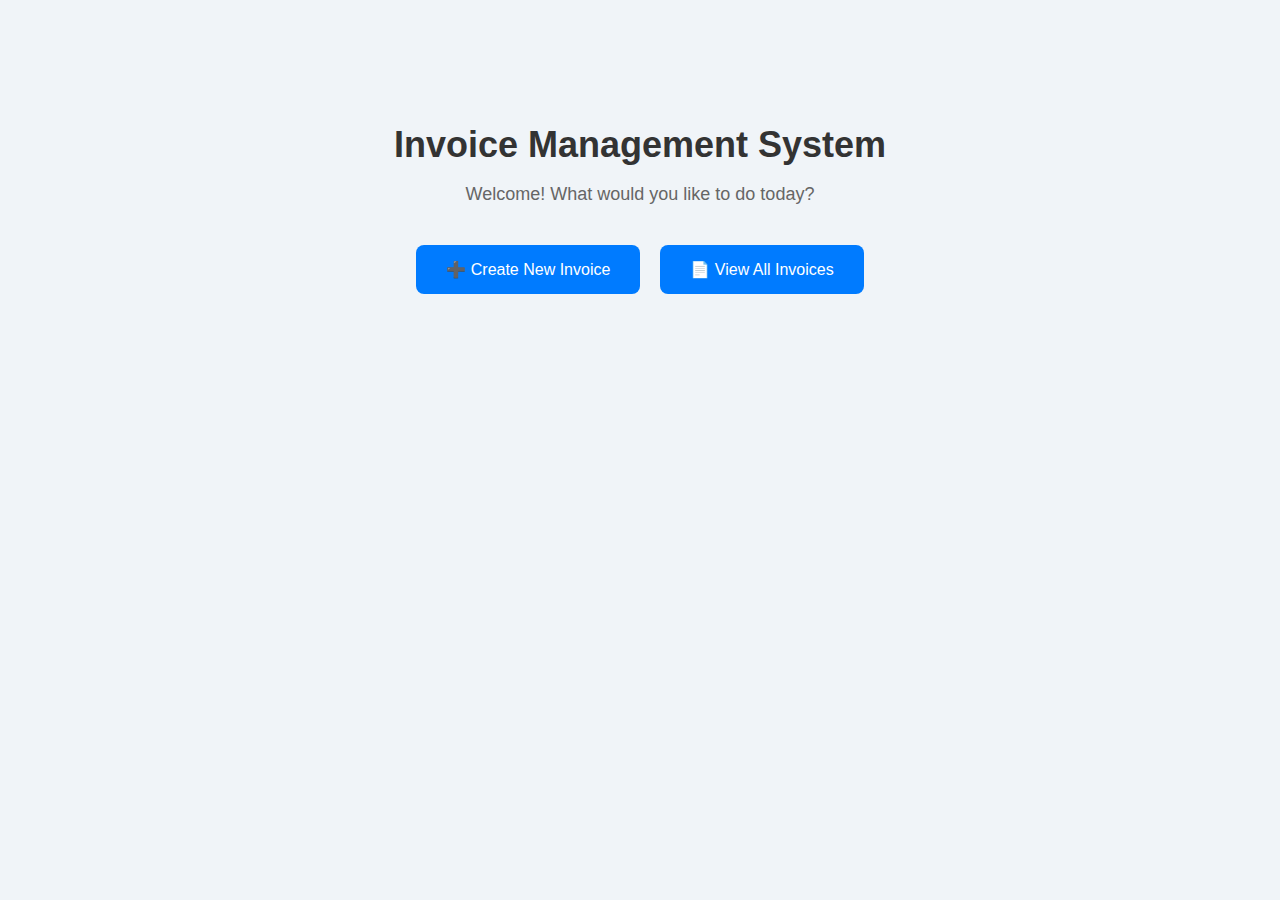
<file: index.html>
<!DOCTYPE html>
<html lang="en">
<head>
  <meta charset="UTF-8" />
  <meta name="viewport" content="width=device-width, initial-scale=1.0" />
  <title>Invoice Management System</title>
  <link rel="stylesheet" href="style.css" />
</head>
<body>
  <div class="container">
    <h1>Invoice Management System</h1>
    <p>Welcome! What would you like to do today?</p>

    <div class="buttons">
      <a href="add-invoice.html" class="btn">➕ Create New Invoice</a>
      <a href="view-invoices.html" class="btn">📄 View All Invoices</a>
    </div>
  </div>
</body>
</html>
</file>
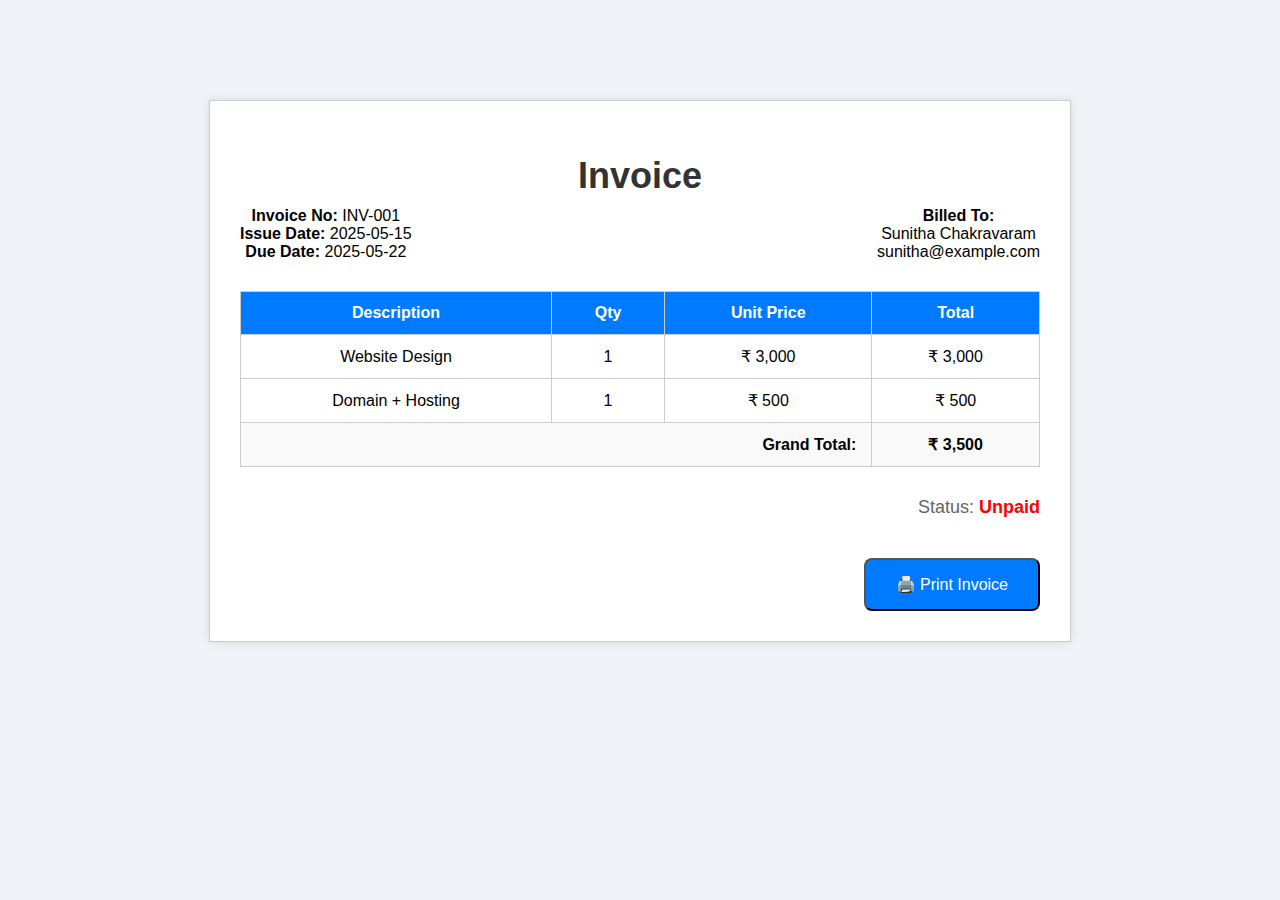
<file: invoice.html>
<!DOCTYPE html>
<html lang="en">
<head>
  <meta charset="UTF-8" />
  <meta name="viewport" content="width=device-width, initial-scale=1.0"/>
  <title>Invoice Preview</title>
  <link rel="stylesheet" href="style.css" />
</head>
<body>
  <div class="container">
    <div class="invoice-box">
      <h1>Invoice</h1>
      
      <div class="invoice-header">
        <div>
          <strong>Invoice No:</strong> INV-001<br>
          <strong>Issue Date:</strong> 2025-05-15<br>
          <strong>Due Date:</strong> 2025-05-22
        </div>
        <div>
          <strong>Billed To:</strong><br>
          Sunitha Chakravaram<br>
          sunitha@example.com
        </div>
      </div>

      <table>
        <thead>
          <tr>
            <th>Description</th>
            <th>Qty</th>
            <th>Unit Price</th>
            <th>Total</th>
          </tr>
        </thead>
        <tbody>
          <tr>
            <td>Website Design</td>
            <td>1</td>
            <td>₹ 3,000</td>
            <td>₹ 3,000</td>
          </tr>
          <tr>
            <td>Domain + Hosting</td>
            <td>1</td>
            <td>₹ 500</td>
            <td>₹ 500</td>
          </tr>
        </tbody>
        <tfoot>
          <tr>
            <td colspan="3" style="text-align: right;"><strong>Grand Total:</strong></td>
            <td><strong>₹ 3,500</strong></td>
          </tr>
        </tfoot>
      </table>

      <div class="footer">
        <p>Status: <span class="status unpaid">Unpaid</span></p>
        <button onclick="window.print()" class="btn">🖨️ Print Invoice</button>
      </div>
    </div>
  </div>
</body>
</html>
</file>
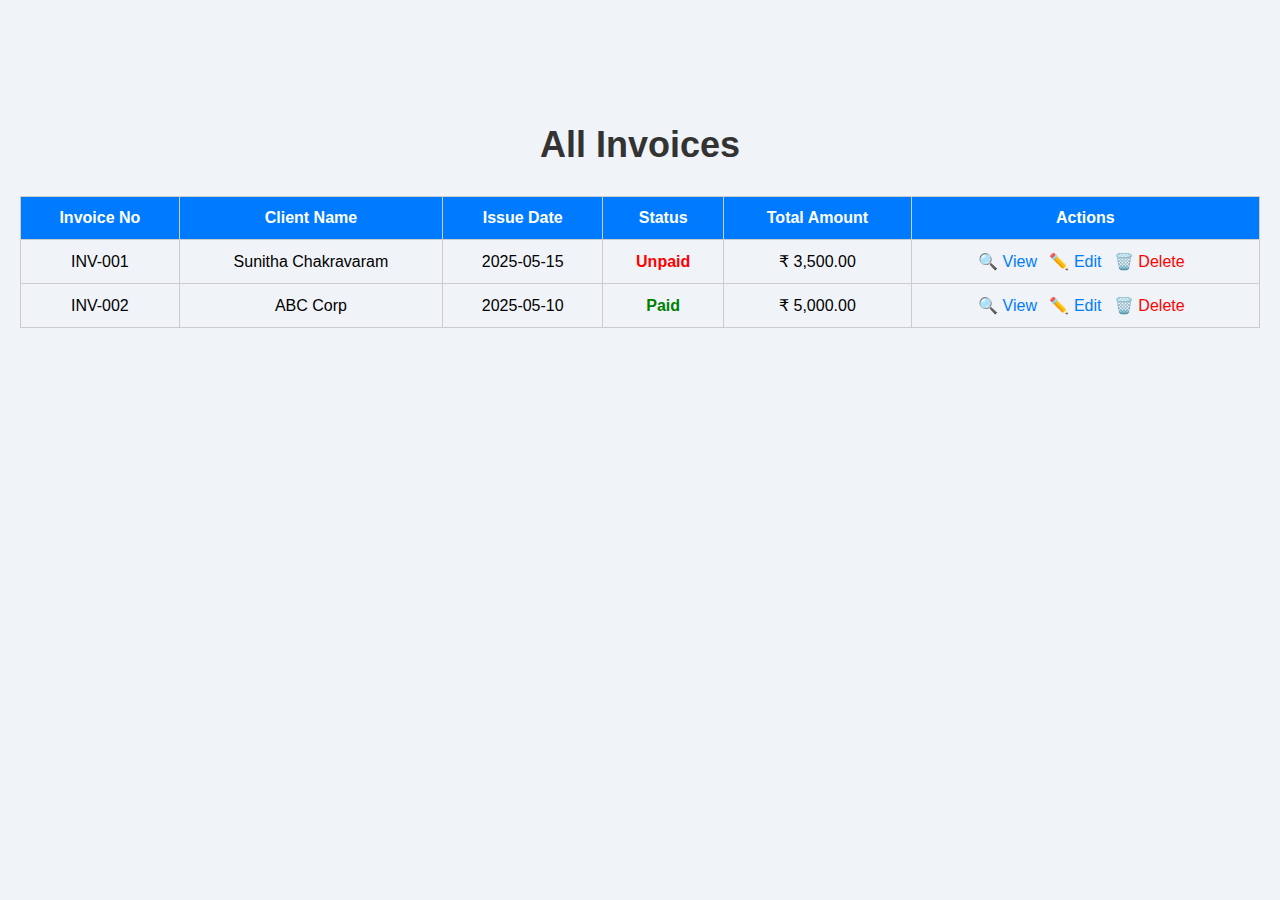
<file: view-invoices.html>
<!DOCTYPE html>
<html lang="en">
<head>
  <meta charset="UTF-8" />
  <meta name="viewport" content="width=device-width, initial-scale=1.0"/>
  <title>All Invoices</title>
  <link rel="stylesheet" href="style.css" />
</head>
<body>
  <div class="container">
    <h1>All Invoices</h1>

    <table>
      <thead>
        <tr>
          <th>Invoice No</th>
          <th>Client Name</th>
          <th>Issue Date</th>
          <th>Status</th>
          <th>Total Amount</th>
          <th>Actions</th>
        </tr>
      </thead>
      <tbody>
        <!-- Sample static data -->
        <tr>
          <td>INV-001</td>
          <td>Sunitha Chakravaram</td>
          <td>2025-05-15</td>
          <td><span class="status unpaid">Unpaid</span></td>
          <td>₹ 3,500.00</td>
          <td>
            <a href="invoice.html" class="action-btn">🔍 View</a>
            <a href="#" class="action-btn">✏️ Edit</a>
            <a href="#" class="action-btn delete">🗑️ Delete</a>
          </td>
        </tr>
        <tr>
          <td>INV-002</td>
          <td>ABC Corp</td>
          <td>2025-05-10</td>
          <td><span class="status paid">Paid</span></td>
          <td>₹ 5,000.00</td>
          <td>
            <a href="invoice.html" class="action-btn">🔍 View</a>
            <a href="#" class="action-btn">✏️ Edit</a>
            <a href="#" class="action-btn delete">🗑️ Delete</a>
          </td>
        </tr>
      </tbody>
    </table>
  </div>
</body>
</html>
</file>
<file: style.css>
body {
  font-family: Arial, sans-serif;
  background-color: #f0f4f8;
  margin: 0;
  padding: 0;
}

.container {
  text-align: center;
  padding: 100px 20px;
}

h1 {
  color: #333;
  font-size: 36px;
  margin-bottom: 10px;
}

p {
  color: #666;
  font-size: 18px;
  margin-bottom: 40px;
}

.buttons {
  display: flex;
  justify-content: center;
  gap: 20px;
  flex-wrap: wrap;
}

.btn {
  text-decoration: none;
  background-color: #007bff;
  color: white;
  padding: 15px 30px;
  border-radius: 8px;
  font-size: 16px;
  transition: background-color 0.3s ease;
}

.btn:hover {
  background-color: #0056b3;
}
form {
  max-width: 600px;
  margin: auto;
  text-align: left;
}

.form-group {
  margin-bottom: 20px;
}

.form-group label {
  display: block;
  margin-bottom: 5px;
  font-weight: bold;
}

input {
  width: 100%;
  padding: 10px;
  box-sizing: border-box;
}

.item-row {
  display: flex;
  gap: 10px;
  margin-bottom: 10px;
}

.item-row input {
  flex: 1;
}
table {
  width: 100%;
  border-collapse: collapse;
  margin-top: 30px;
}

th, td {
  padding: 12px 15px;
  border: 1px solid #ccc;
  text-align: center;
}

th {
  background-color: #007bff;
  color: white;
}

.status.paid {
  color: green;
  font-weight: bold;
}

.status.unpaid {
  color: red;
  font-weight: bold;
}

.action-btn {
  margin-right: 8px;
  text-decoration: none;
  color: #007bff;
}

.action-btn.delete {
  color: red;
}
.invoice-box {
  max-width: 800px;
  margin: auto;
  background: white;
  padding: 30px;
  border: 1px solid #ccc;
  box-shadow: 0 0 10px rgba(0, 0, 0, 0.1);
}

.invoice-header {
  display: flex;
  justify-content: space-between;
  margin-bottom: 30px;
  font-size: 16px;
}

tfoot td {
  background-color: #f9f9f9;
  font-weight: bold;
}

.footer {
  margin-top: 30px;
  text-align: right;
}
</file>
